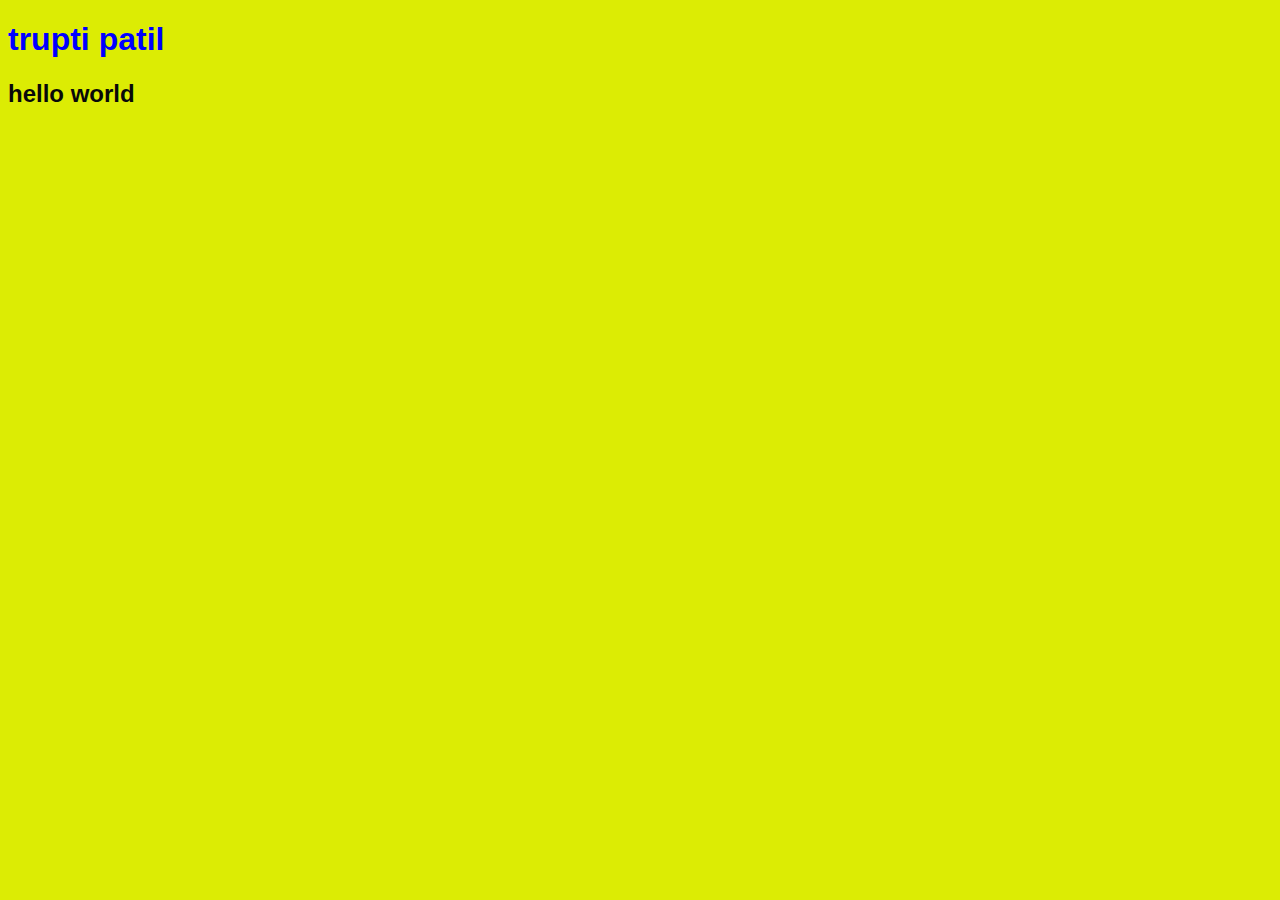
<file: index.html>
<!DOCTYPE html>
<html lang="en">
<head>
    <meta charset="UTF-8">
    <meta name="viewport" content="width=device-width, initial-scale=1.0">
    <title>Document</title>
    <link rel="stylesheet" href="index.css">
   
    <style>
        body {
            background-color: rgb(220, 236, 4);
            font-family: Arial, sans-serif;
        }
    </style> 
</head>
<body>
     <h1 style="color: blue">trupti patil</h1>
    <h2 style="color: rgb(9, 9, 9)">hello world
    </h2 

    </h1> 
    
</body>
</html>
</file>
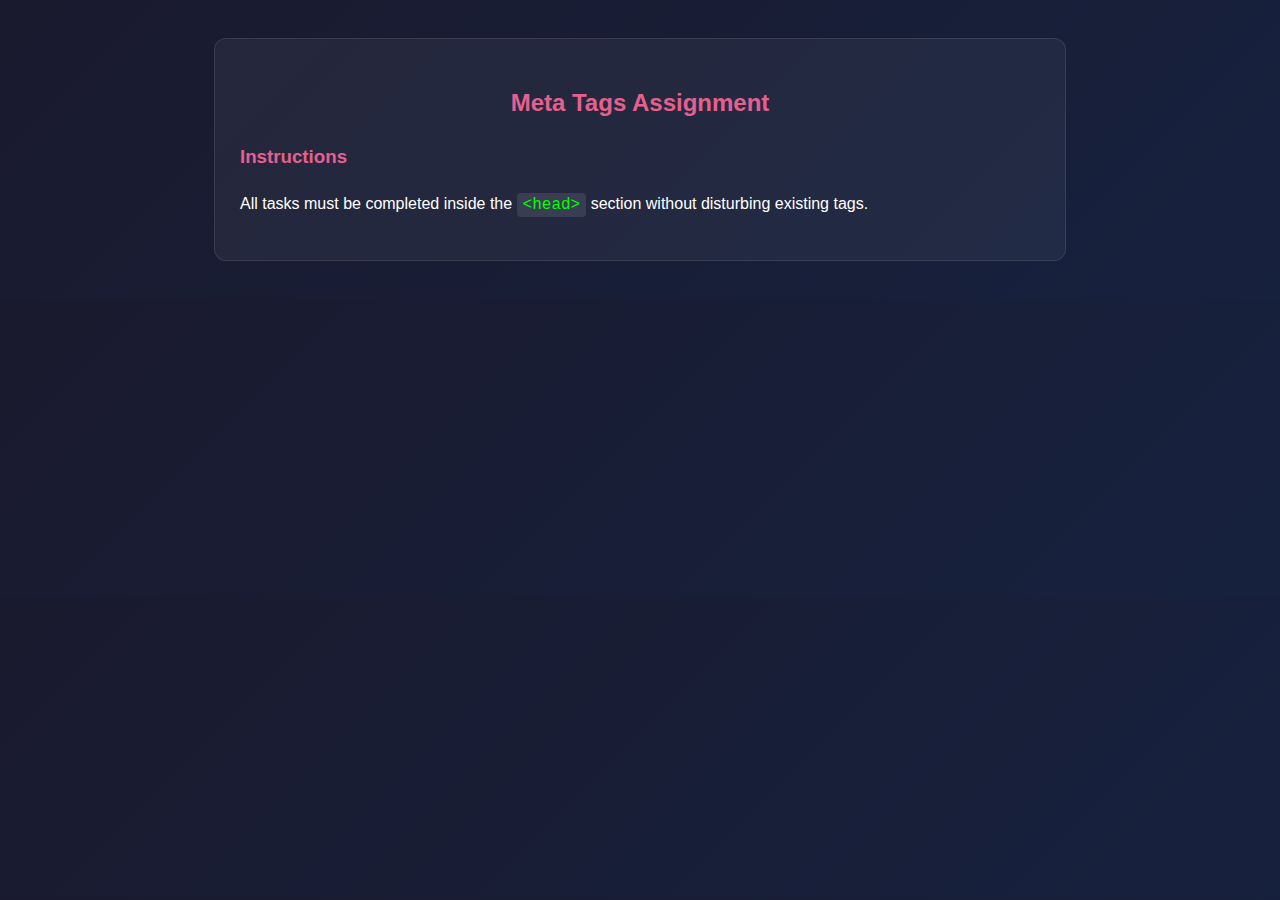
<file: ass12.html>
<!DOCTYPE html>
<html lang="en">
<head>
    <meta charset="UTF-8">

    <!-- Add meta tags here -->
    
    <meta charset="UTF-8">

    <meta name="viewport" content="width=device-width, initial-scale=1.0">

    <meta name="description" content="This page is created to practice important HTML meta tags.">

    <meta name="keywords" content="HTML, meta tags, SEO, beginner">

    <meta name="author" content="Trupti Sagar Patil">

    <meta http-equiv="refresh" content="10">



    <title>Meta Tags Assignment</title>

    <style>
        body {
            font-family: 'Poppins', sans-serif;
            background: linear-gradient(135deg, #1a1a2e, #16213e);
            color: white;
            padding: 30px;
        }

        .container {
            max-width: 800px;
            margin: auto;
            background: rgba(255, 255, 255, 0.05);
            padding: 25px;
            border-radius: 12px;
            border: 1px solid rgba(255,255,255,0.1);
            line-height: 1.6;
        }

        h2 {
            color: #E5608E;
            text-align: center;
            margin-bottom: 20px;
        }

        .task-section {
            background: rgba(255, 255, 255, 0.07);
            border: 1px solid rgba(229, 96, 142, 0.3);
            padding: 15px;
            border-radius: 10px;
            margin-top: 15px;
        }

        code {
            background-color: rgba(255, 255, 255, 0.1);
            padding: 3px 6px;
            border-radius: 4px;
            color: #00FF00;
            font-family: "Courier New", monospace;

        }
    </style>
</head>

<body>

<div class="container">
    <h2> Meta Tags Assignment </h2>

    <h3 style="color:#E5608E;">Instructions</h3>
    <p>All tasks must be completed inside the <code>&lt;head&gt;</code> section without disturbing existing tags.</p>

    <!-- Nothing to modify in body for this assignment -->
</div>

</body>
</html>
</file>
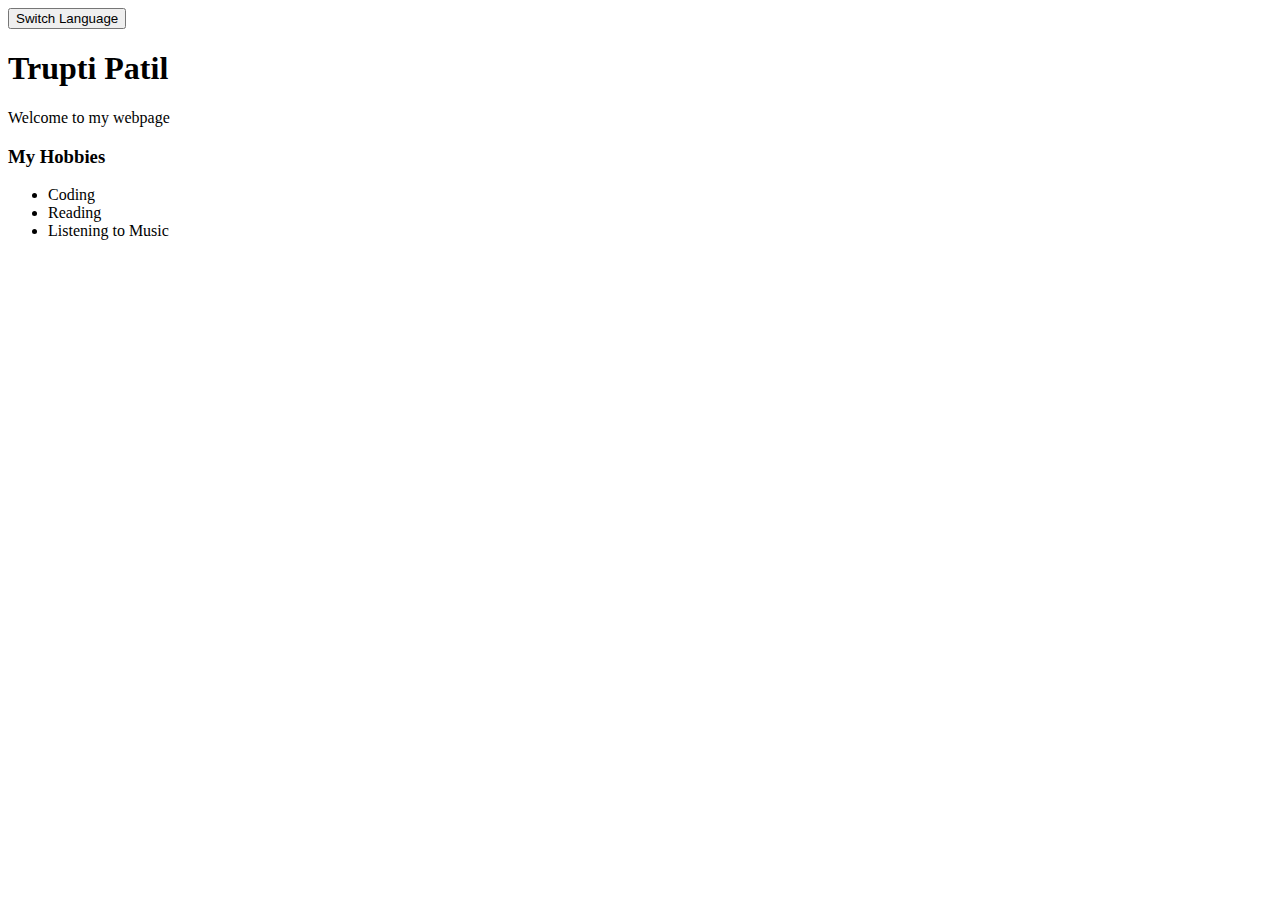
<file: ass16.html>
<!DOCTYPE html>
<html>
<head>
  <title>Simple Webpage</title>
</head>

<body>

<button onclick="changeLanguage()">Switch Language</button>

<h1 id="name">Trupti Patil</h1>
<p id="welcome">Welcome to my webpage</p>

<h3>My Hobbies</h3>
<ul>
  <li id="h1">Coding</li>
  <li id="h2">Reading</li>
  <li id="h3">Listening to Music</li>
</ul>

<script>
  let isEnglish = true;

  function changeLanguage() {
    if (isEnglish) {
      document.getElementById("name").innerHTML = "तृप्ती पाटील";
      document.getElementById("welcome").innerHTML = "माझ्या वेबसाईटवर स्वागत आहे";
      document.getElementById("h1").innerHTML = "कोडिंग";
      document.getElementById("h2").innerHTML = "वाचन";
      document.getElementById("h3").innerHTML = "संगीत ऐकणे";
    } else {
      document.getElementById("name").innerHTML = "Trupti Patil";
      document.getElementById("welcome").innerHTML = "Welcome to my webpage";
      document.getElementById("h1").innerHTML = "Coding";
      document.getElementById("h2").innerHTML = "Reading";
      document.getElementById("h3").innerHTML = "Listening to Music";
    }
    isEnglish = !isEnglish;
  }
</script>

</body>
</html>
</file>
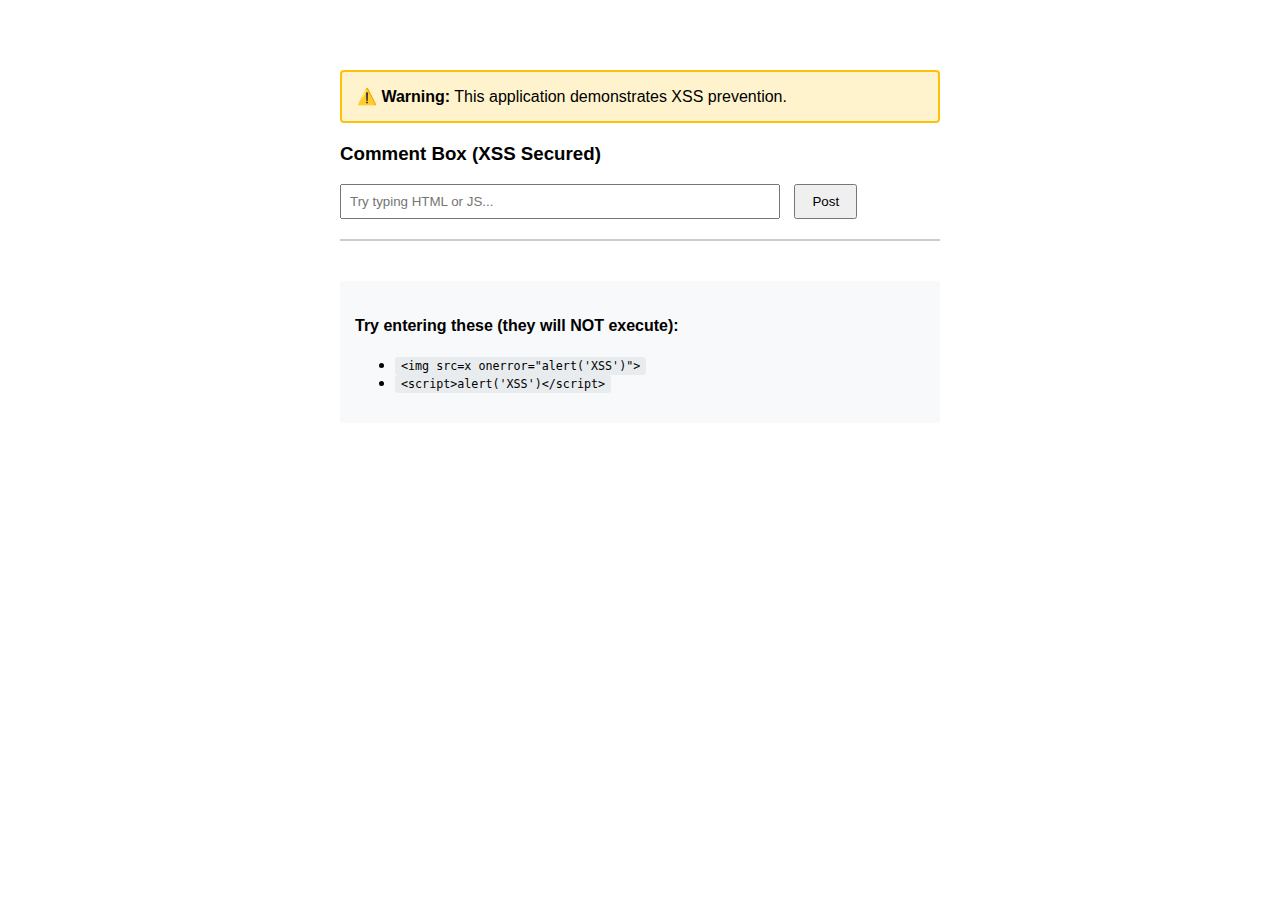
<file: ass18.html>
<!DOCTYPE html>
<html>
<head>
    <title>XSS Secure Comment Box</title>
    <style>
        body {
            font-family: Arial, sans-serif;
            max-width: 600px;
            margin: 50px auto;
            padding: 20px;
        }
        #commentInput {
            width: 70%;
            padding: 8px;
            margin-right: 10px;
        }
        button {
            padding: 8px 16px;
        }
        #comments {
            margin-top: 20px;
            border-top: 2px solid #ccc;
            padding-top: 20px;
        }
        #comments p {
            background: #f0f0f0;
            padding: 10px;
            margin: 10px 0;
            border-radius: 4px;
        }
        .warning {
            background: #fff3cd;
            border: 2px solid #ffc107;
            padding: 15px;
            margin-bottom: 20px;
            border-radius: 4px;
        }
        .examples {
            background: #f8f9fa;
            padding: 15px;
            margin-top: 20px;
            border-radius: 4px;
        }
        .examples code {
            background: #e9ecef;
            padding: 2px 6px;
            border-radius: 3px;
            font-size: 0.9em;
        }
    </style>
</head>
<body>

    <div class="warning">
        <strong>⚠️ Warning:</strong> This application demonstrates XSS prevention.
    </div>

    <h3>Comment Box (XSS Secured)</h3>
    <input id="commentInput" placeholder="Try typing HTML or JS..." />
    <button onclick="postComment()">Post</button>

    <div id="comments"></div>

    <div class="examples">
        <h4>Try entering these (they will NOT execute):</h4>
        <ul>
            <li><code>&lt;img src=x onerror="alert('XSS')"&gt;</code></li>
            <li><code>&lt;script&gt;alert('XSS')&lt;/script&gt;</code></li>
        </ul>
    </div>

    <script>
        function postComment() {
            const comment = document.getElementById("commentInput").value;

            // ✅ SECURE FIX: create element instead of innerHTML
            const p = document.createElement("p");

            // ✅ SECURE FIX: textContent prevents script execution
            p.textContent = comment;

            document.getElementById("comments").appendChild(p);

            document.getElementById("commentInput").value = "";
        }
    </script>

</body>
</html>
</file>
<file: index.css>
body{
    background-color: rgb(4, 159, 236);
    font-family: Arial, sans-serif;
}

<h1
</file>
